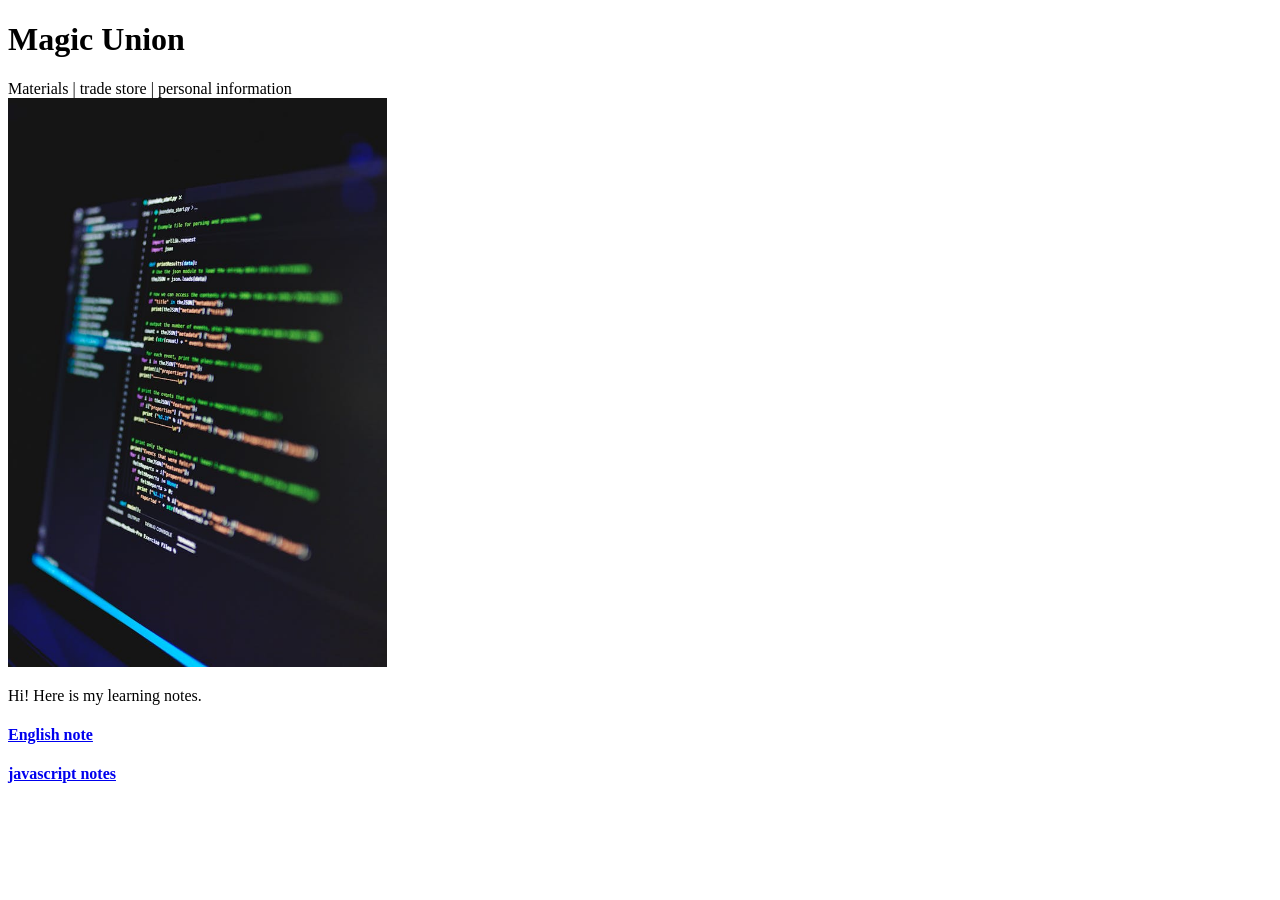
<file: index.html>
<!DOCTYPE html>
<html lang="en">
<head>
    <meta charset="UTF-8">
    <meta name="viewport" content="width=device-width, initial-scale=1.0">
    <title>Magic Union</title>
    <script src="index.js"></script>
    <style src="magic.css"></style>

</head>
<body>
    <h1>Magic Union</h1>

    <nav>Materials | trade store | personal information</nav>

    <img src="images/index.jpg.jpg" alt="index picture" width="30%">
    <p> Hi! Here is my learning notes. </p>
    <h4><a href="notepage.html">English note</a></h4>
    <h4><a href="jsnote.html">javascript notes</a></h4>

</body>
</html>
</file>
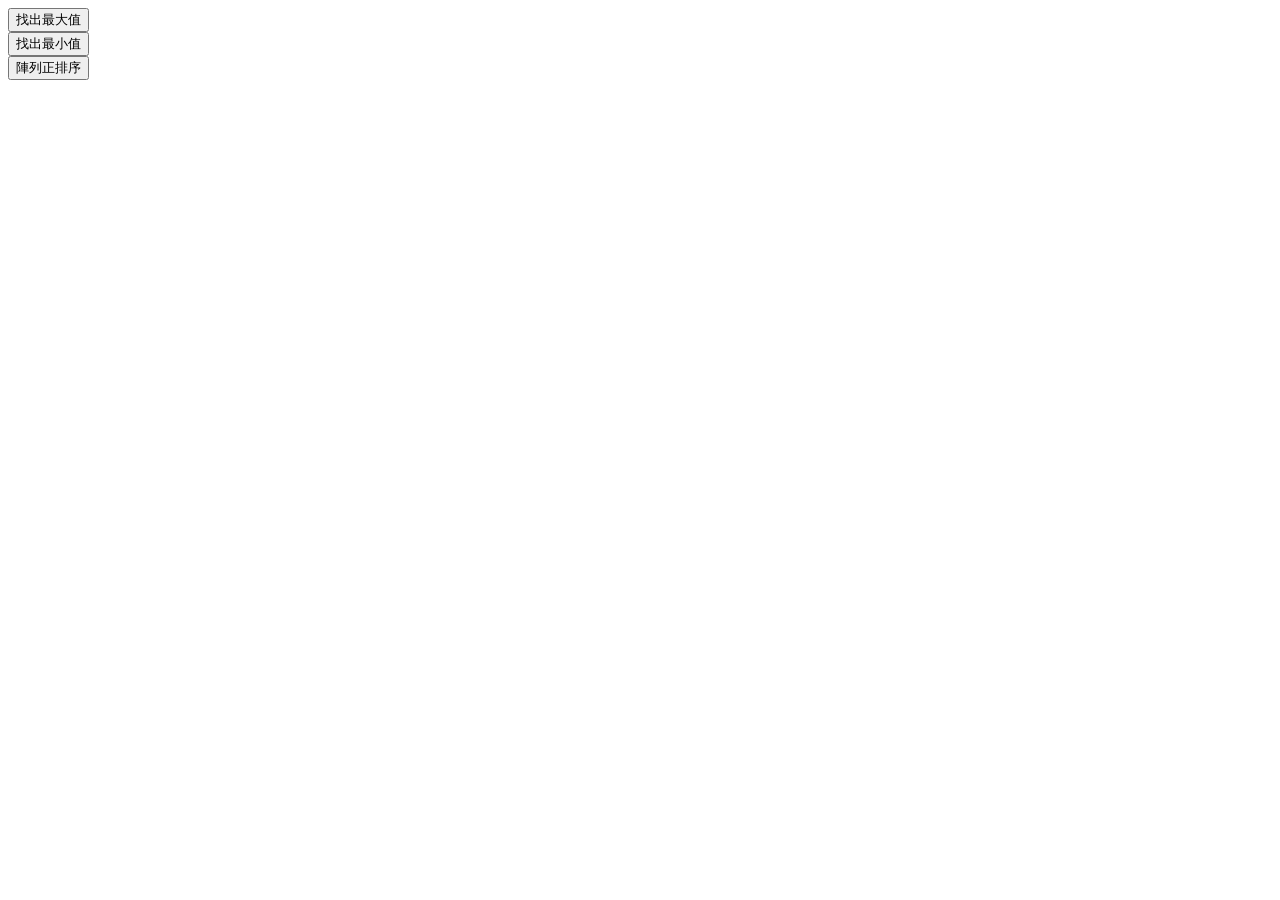
<file: jsalgorithon.html>
<!DOCTYPE html>
<html>
    <head>
        <title>Basic</title>
        <meta charset="UTF-8">
        <meta name="viewport" content="width=device-width, initial-scale=1.0">
        <script language="javascript">
            function fun1(){
                const a=[12,73,99,60,2];
                let len=a.length;
                let max=0;
                for(let i=0; i<len; i++){
                    if(max<a[i]){
                        max=a[i];
                    }
                }
                document.getElementById("d1").innerHTML=max;
            }
            function fun2(){
                const a=[12,73,99,60,2];
                let len=a.length;
                let min=65535;
                for(let i=0; i<len; i++){
                    if(min>a[i]){
                        min=a[i];
                    }
                }
                document.getElementById("d2").innerHTML=min;
            }
            function fun3(){
                const a=[12,33,99,62,77,87];
                let b=a.sort();
                let len=a.length;
                let str="";
                for(let i=0; i<len; i++){
                    str=str+b[i]+"&nbsp;&nbsp;&nbsp;&nbsp;";
                }
                document.getElementById("d3").innerHTML=str;
            }
        </script>
    </head>
    <body>
        <button onclick="fun1()">找出最大值</button>
        <div id="d1"></div>
        <button onclick="fun2()">找出最小值</button>
        <div id="d2"></div>
        <button onclick="fun3()">陣列正排序</button>
        <div id="d3"></div>
    </body>
</html>
<!-- 
極大值方法:
1.另max=0當參考值
2.採用for和if敘述找出最大值
max=0 if(max<a[i]) >>max=a[i]

極小值方法:
1.另min=65535當參考值
2.採用for和if敘述找出最小值
min=65535 if(min>a[i]) >>min=a[i]

排序:
陣列名稱.sort(); 正排序
-->
</file>
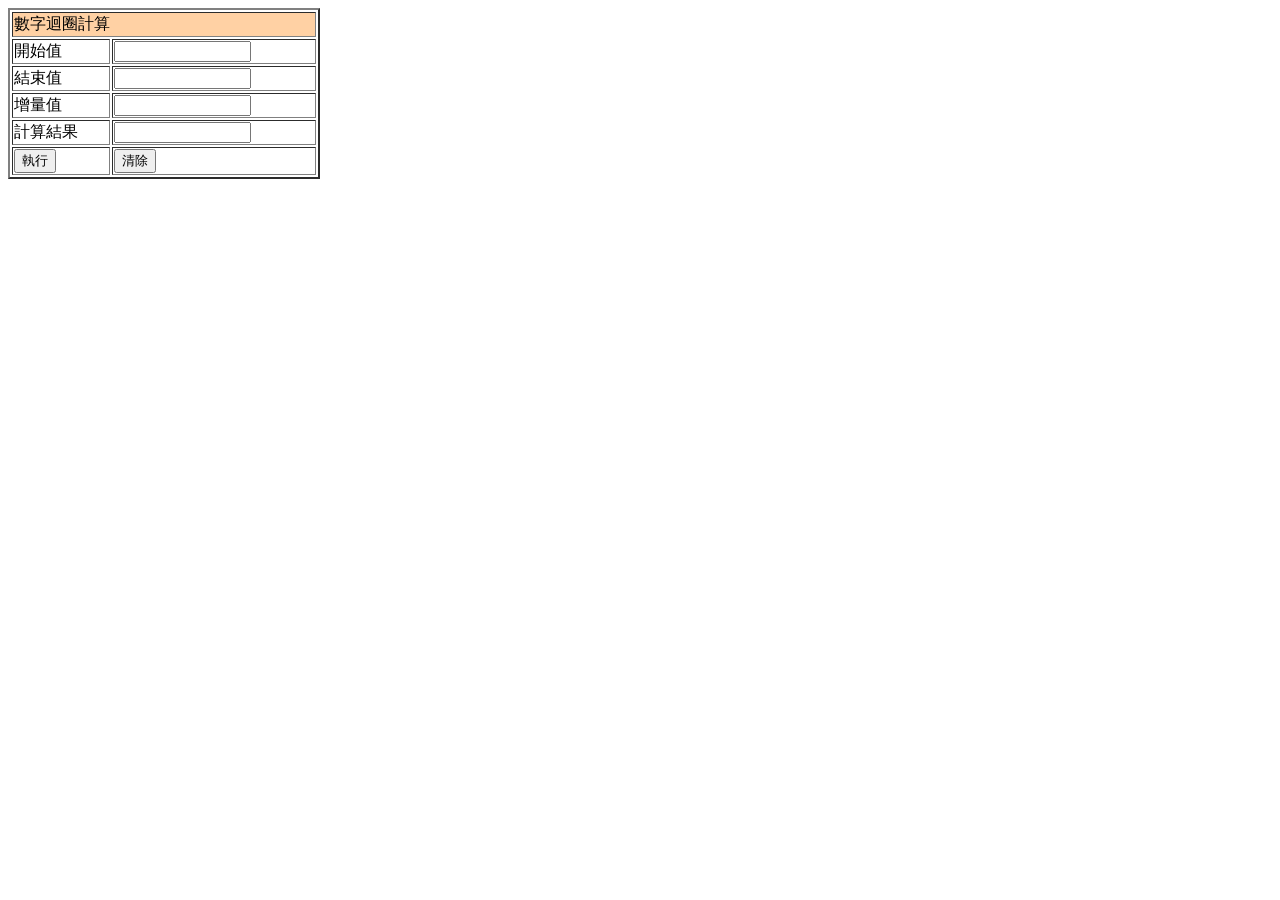
<file: jsloop.html>
<!DOCTYPE html>
<html>
    <head>
        <title>視覺化表格</title>
        <meta charset="UTF-8">
        <meta name="viewport" content="width=device-width, initial-scale=1.0">
        <script language="javascript">
            function fun1(){
                let start = document.getElementById("t1").value;
                let end = document.getElementById("t2").value;
                let plus = document.getElementById("t3").value;
                let sum=0;
                let i= parseInt(start);
                for(;;){
                    if(i>parseInt(end)){
                        break;
                    }
                    sum=parseInt(sum)+i;
                    i=i+parseInt(plus);
                }
                document.getElementById("t4").value=sum;
            }
            function fun2(){
                document.getElementById("t1").value="";
                document.getElementById("t2").value="";
                document.getElementById("t3").value="";
                document.getElementById("t4").value="";
            }
        </script>
    </head>
    <body>
        <table border="2">
            <tr><td colspan="2" width="300" bgcolor="#FFD1A4" >數字迴圈計算</td></tr>
            <tr><td>開始值</td><td><input type="text" id="t1" name="t1" size="15"></td></tr>
            <tr><td>結束值</td><td><input type="text" id="t2" name="t2" size="15"></td></tr>
            <tr><td>增量值</td><td><input type="text" id="t3" name="t3" size="15"></td></tr>
            <tr><td>計算結果</td><td><input type="text" id="t4" name="t4" size="15"></td></tr>
            <tr><td><button id="btn1" onclick="fun1()">執行</button></td><td><button id="btn2" onclick="fun2()">清除</button></td></tr>
        </table>
    </body>
</html>
<!-- 
    while迴圈
    while(條件式)
    {
        循環區塊
    }
    1.開始值
    2.終止值
    3.增量值
ex1:
let i=1; 開始值
while(i<=10) 終止值
{
    i=i+1 增量值
}




    do....while
    do{
        循環區塊
    }while(條件式);
    ex1:
    let h=1; 開始值
    do {
        [程式區塊]
        h=h+1 >>>增量值
    }while(h<=10); >>>終止值
    
for(;;) >>將開始值，結束值變數丟到外面去
{
    .....
}
1. while是先判斷再執行，do....while是先執行再判斷。
2. do...while條件不成立時，至少執行一圈。
-->
</file>
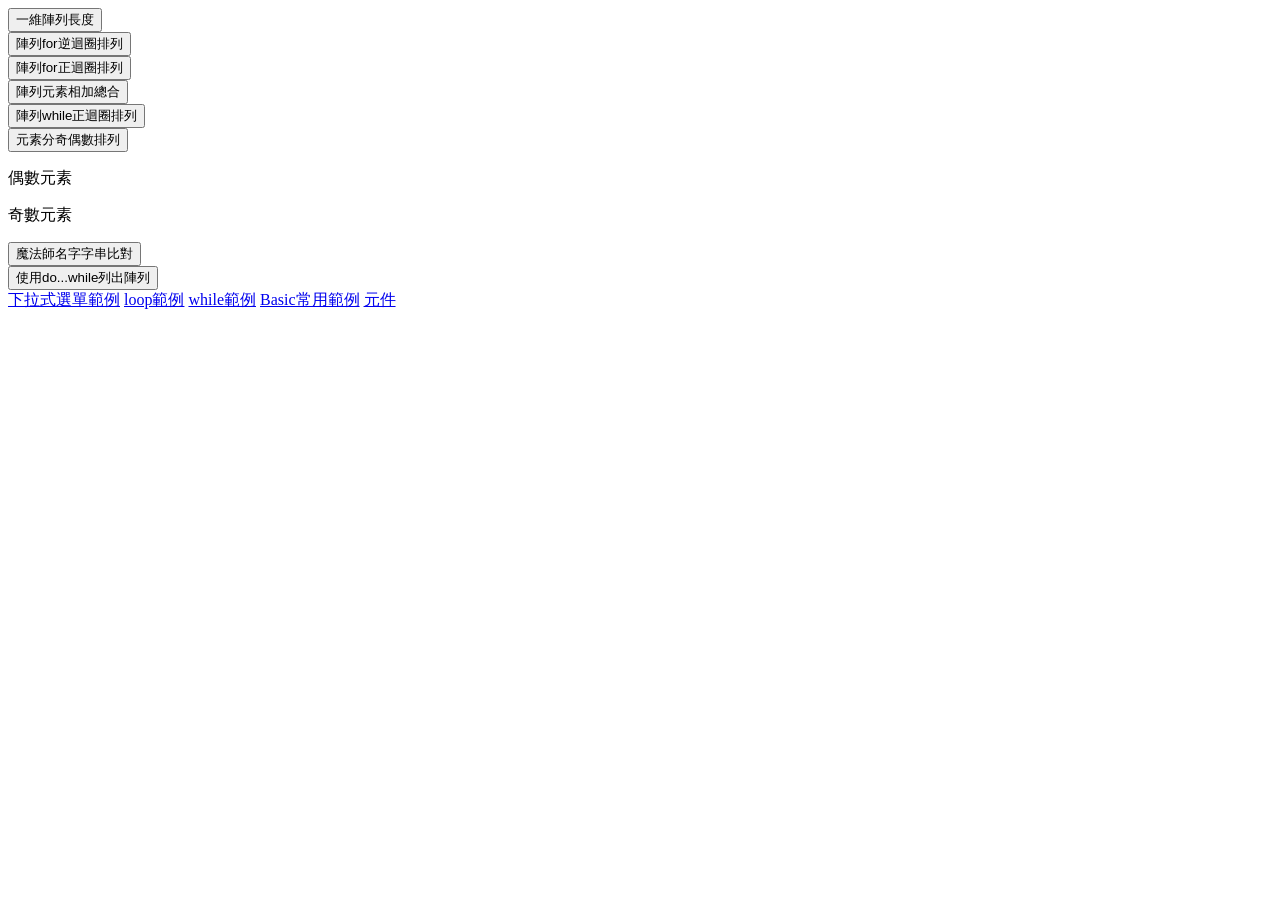
<file: jsnote.html>
<!DOCTYPE html>
<html>
    <head>
        <title>一維陣列</title>
        <meta charset="UTF-8">
        <meta name="viewport" content="width=device-width, initial-scale=1.0">
        <script language="javascript">
            function fun1(){
                const arrFive=[10,20,30,40,50];
                let lengArr = arrFive.length;
                document.getElementById("d1").innerHTML=lengArr;
            }
            function fun2(){
                const arrFive=[10,20,30,40,50];
                let lenArr = arrFive.length;
                let str="";
                for(let i=lenArr-1; i>=0; i--){
                    
                    str = str+arrFive[i]+"&nbsp;&nbsp;&nbsp;&nbsp;";
                }
                document.getElementById("d2").innerHTML=str;
            }
            function fun3(){
                const arrFive=[10,20,30,40,50];
                let lenArr = arrFive.length;
                let str="";
                for (let i=0; i<lenArr; i++){
                    str = str+arrFive[i]+"&nbsp;&nbsp;&nbsp;&nbsp;";
                }
                document.getElementById("d3").innerHTML=str;
            }
            function fun4(){
                const arrFive=[10,20,30,40,50];
                let lenArr = arrFive.length;
                let sum=0;
                for(let i=0; i<lenArr; i++){
                    sum=sum+arrFive[i];
                }
                document.getElementById("d4").innerHTML=sum;
            }
            function fun5(){
                const arr=[10,20,30,40,50];
                let lenArr = arr.length;
                let str="";
                let i=0;
                while(i<lenArr){
                    str=str+arr[i]+"&nbsp;&nbsp;&nbsp;&nbsp;";
                    i++;
                }
                document.getElementById("d5").innerHTML=str;
            }
            function fun6(){
                const a=new Array(10,21,30,41,50,61,70,83,98,100);
                let lenA = a.length;
                let even="";
                let odd="";
                for(let i=0; i<lenA; i++){
                    if(a[i]%2===0){
                        even=even+a[i]+"&nbsp;&nbsp;&nbsp;&nbsp;";
                    }else{
                        odd=odd+a[i]+"&nbsp;&nbsp;&nbsp;&nbsp;";
                    }
                }
                document.getElementById("d6").innerHTML=even;
                document.getElementById("d7").innerHTML=odd;     
            }
            function fun7(){
                const a=new Array("小魔女Do","小魔女Re","小魔女Mi","芙莉蓮","鄧不力多","石內卜","賽莉耶","哈利波特");
                let lenA = a.length;
                let q=prompt("請輸入魔法師名字");
                let b=false;
                for(let i=0; i<lenA; i++){
                    if(a[i]===q){
                        b=true;
                        break
                    }
                }
                if(b===true){
                    document.getElementById("d8").innerHTML="有此位魔法師";
                }else {
                    document.getElementById("d8").innerHTML="找不到此人";
                }
            }
            function fun8(){
                const a=new Array("小魔女Do","小魔女Re","小魔女Mi","芙莉蓮","鄧不力多","石內卜","賽莉耶","哈利波特");
                let lenA=a.length;
                let str="";
                let i=0;
                do{
                    str=str+a[i]+"&nbsp;&nbsp;&nbsp;&nbsp;";
                    i++;
                }while(i<lenA);
                document.getElementById("d9").innerHTML=str;
            }
        </script>
    </head>
    <body>
        <button id="btn1" onclick="fun1()">一維陣列長度</button>
        <div id="d1"></div>
        <button id="btn2" onclick="fun2()">陣列for逆迴圈排列</button>
        <div id="d2"></div>
        <button id="btn3" onclick="fun3()">陣列for正迴圈排列</button>
        <div id="d3"></div>
        <button id="btn4" onclick="fun4()">陣列元素相加總合</button>
        <div id="d4"></div>
        <button onclick="fun5()">陣列while正迴圈排列</button>
        <div id="d5"></div>
        <button onclick="fun6()">元素分奇偶數排列</button>
        <p>偶數元素</p>
        <div id="d6"></div>
        <p>奇數元素</p>
        <div id="d7"></div>
        <button onclick="fun7()">魔法師名字字串比對</button>
        <div id="d8"></div>
        <button onclick="fun8()">使用do...while列出陣列</button>
        <div id="d9"></div>
        
        <a href="jsnote2.html">下拉式選單範例</a>
        <a href="jsloop.html">loop範例</a>
        <a href="jswhile.html">while範例</a>
        <a href="jsalgorithon.html">Basic常用範例</a>
        <a href="jscomponent.html">元件</a>
    </body>
</html>

<!-- 
JS一維陣列:
1.int, float, boolean,string
2.一個陣列物件只能用一種型態
3.運算過程中不可隨時更改大小  >>>要增減元素資料需要運算完成。


1. 直接表示法: 由值來決定記憶體空間大小
const 陣列名稱=new Array(值1,值2,值3,值4); 標準物件寫法
const 陣列名稱=[值1,值2,值3,值4] 簡略寫法

2.間接表示法: 先決定空間再給值
const 陣列名稱=new array();


計算元素量:
let 變數=陣列名稱.length;

代表元素:
陣列名稱[索引住址]
給值
a[0]=10
a[1]=20
a[2]=30
取值
a[0]
a[1]
a[2]
a[3]

學習陣列重點:
1.正向輸出
2.逆向輸出
3.偶數值輸出
4.奇數值輸出
5.偶數索引值輸出
6.奇數索引值輸出
7.元素四則運算
8.查詢.過濾功能
9.演算法
-->
</file>
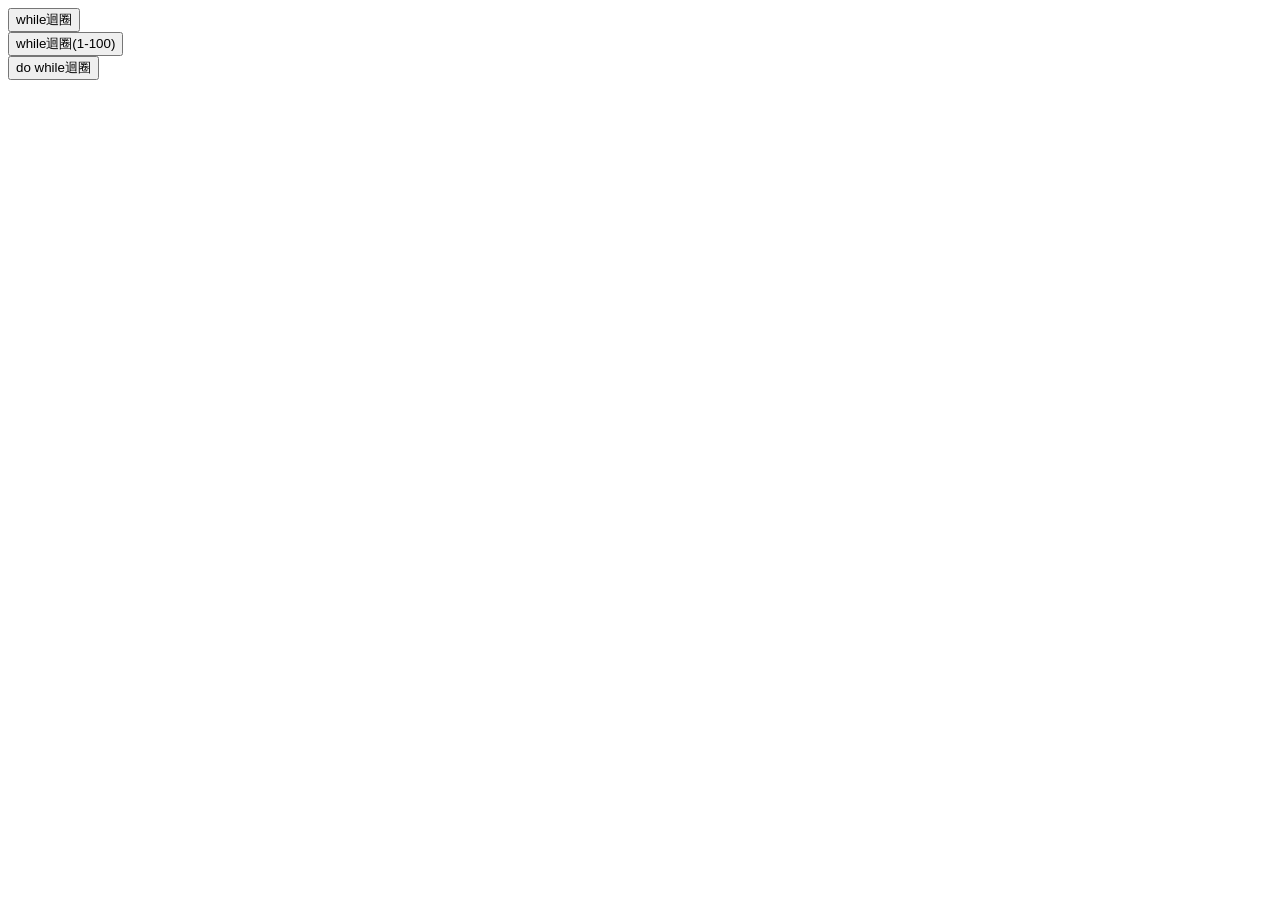
<file: jswhile.html>
<!DOCTYPE html>
<html>
    <head>
        <title>while範例</title>
        <meta charset="UTF-8">
        <meta name="viewport" content="width=device-width, initial-scale=1.0">
        <script language="javascript">
            function fun1(){
                let c=document.getElementById("d1");
                let t="";
                let i=1;
                while(i<=10){
                    t=t+i;
                    i=i+1;
                }
                c.innerHTML=t;
            }
            function fun2(){
                let c=document.getElementById("d2");
                let sum=0;
                let i=0;
                while(i<=100){
                     sum=sum+i;
                     i=i+1;
                }
                c.innerHTML=sum;
            }
            function fun3(){
                let c=document.getElementById("d3");
                let t="";
                let i=1;
                do {
                    t=t+i;
                    i=i+2;
                }while(i<=10);
                c.innerHTML=t;
            }
        </script>
    </head>
    <body>
        <button id="btn1" onclick="fun1()">while迴圈</button>
        <div id="d1"></div>
        <button id="btn2" onclick="fun2()">while迴圈(1-100)</button>
        <div id="d2"></div>
        <button id="btn3" onclick="fun3()">do while迴圈</button>
        <div id="d3"></div>
    </body>
</html>
</file>
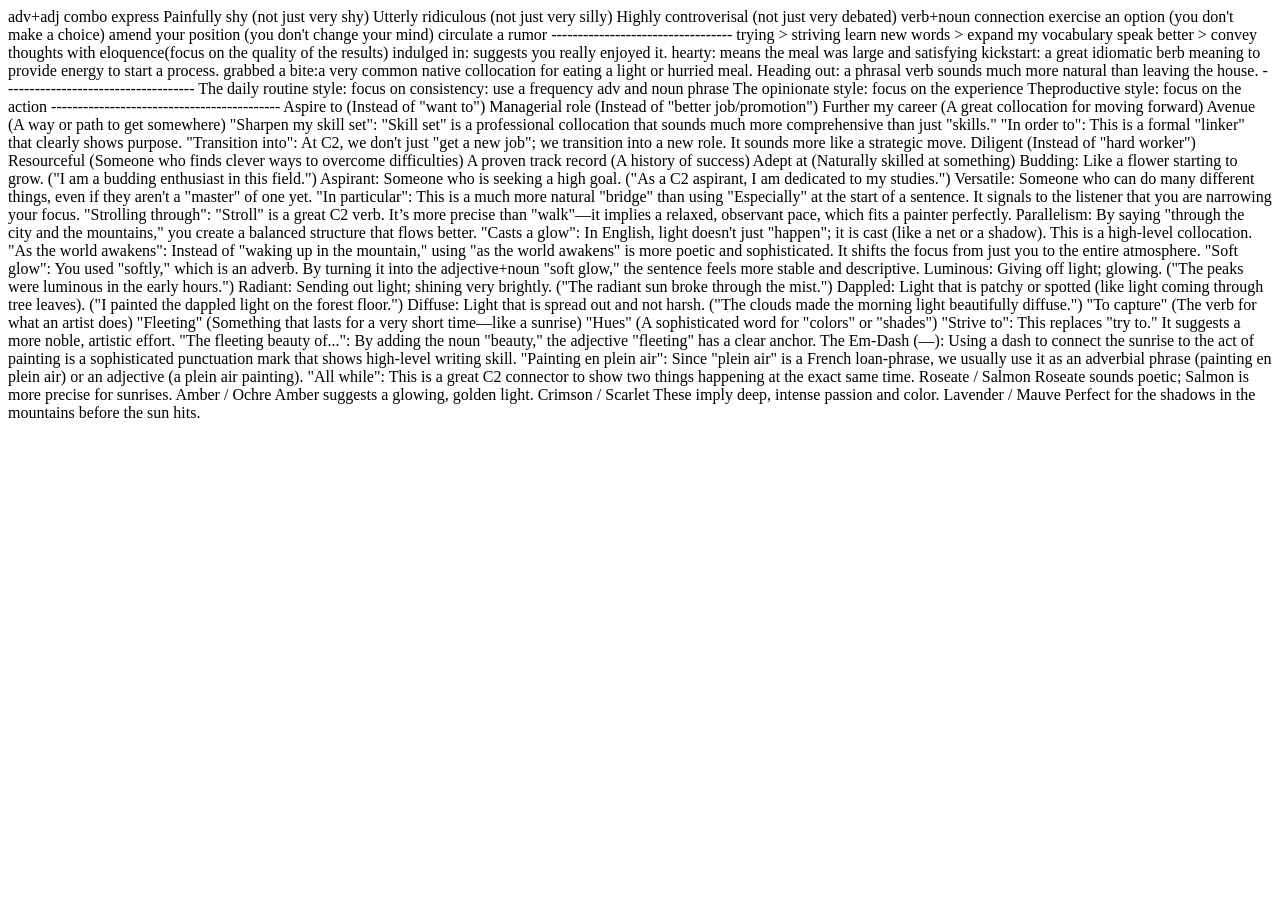
<file: notepage.html>
<html>
  <head>
  </head>
  <body>
    <p>
      adv+adj combo express
      Painfully shy (not just very shy)
      Utterly ridiculous (not just very silly)
      Highly controverisal (not just very debated)
      verb+noun connection
      exercise an option (you don't make a choice)
      amend your position (you don't change your mind)
      circulate a rumor  
      ----------------------------------
      
      trying > striving
      learn new words > expand my vocabulary
      speak better > convey thoughts with eloquence(focus on the quality of the results)
      
      
      indulged in: suggests you really enjoyed it.
      hearty: means the meal was large and satisfying
      kickstart: a great idiomatic berb meaning to provide energy to start a process.
      
      grabbed a bite:a very common native collocation for eating a light or hurried meal.
      
      Heading out: a phrasal verb sounds much more natural than leaving the house.
      ------------------------------------
      The daily routine style: focus on consistency: use a frequency adv and noun phrase
      
      The opinionate style: focus on the experience
      
      Theproductive style: focus on the action
      
      
      -------------------------------------------
      
      Aspire to (Instead of "want to")
      
      Managerial role (Instead of "better job/promotion")
      
      Further my career (A great collocation for moving forward)
      
      Avenue (A way or path to get somewhere)
      
      "Sharpen my skill set": "Skill set" is a professional collocation that sounds much more comprehensive than just "skills."
      
      "In order to": This is a formal "linker" that clearly shows purpose.
      
      "Transition into": At C2, we don't just "get a new job"; we transition into a new role. It sounds more like a strategic move.
      
      Diligent (Instead of "hard worker")
      
      Resourceful (Someone who finds clever ways to overcome difficulties)
      
      A proven track record (A history of success)
      
      Adept at (Naturally skilled at something)
      
      Budding: Like a flower starting to grow. ("I am a budding enthusiast in this field.")
      
      Aspirant: Someone who is seeking a high goal. ("As a C2 aspirant, I am dedicated to my studies.")
      
      Versatile: Someone who can do many different things, even if they aren't a "master" of one yet.
      
      "In particular": This is a much more natural "bridge" than using "Especially" at the start of a sentence. It signals to the listener that you are narrowing your focus.
      
      "Strolling through": "Stroll" is a great C2 verb. It’s more precise than "walk"—it implies a relaxed, observant pace, which fits a painter perfectly.
      
      Parallelism: By saying "through the city and the mountains," you create a balanced structure that flows better.
      
      "Casts a glow": In English, light doesn't just "happen"; it is cast (like a net or a shadow). This is a high-level collocation.
      
      "As the world awakens": Instead of "waking up in the mountain," using "as the world awakens" is more poetic and sophisticated. It shifts the focus from just you to the entire atmosphere.
      
      "Soft glow": You used "softly," which is an adverb. By turning it into the adjective+noun "soft glow," the sentence feels more stable and descriptive.
      
      Luminous: Giving off light; glowing. ("The peaks were luminous in the early hours.")
      
      Radiant: Sending out light; shining very brightly. ("The radiant sun broke through the mist.")
      
      Dappled: Light that is patchy or spotted (like light coming through tree leaves). ("I painted the dappled light on the forest floor.")
      
      Diffuse: Light that is spread out and not harsh. ("The clouds made the morning light beautifully diffuse.")
      
      "To capture" (The verb for what an artist does)
      
      "Fleeting" (Something that lasts for a very short time—like a sunrise)
      
      "Hues" (A sophisticated word for "colors" or "shades")
      
      "Strive to": This replaces "try to." It suggests a more noble, artistic effort.
      
      "The fleeting beauty of...": By adding the noun "beauty," the adjective "fleeting" has a clear anchor.
      
      The Em-Dash (—): Using a dash to connect the sunrise to the act of painting is a sophisticated punctuation mark that shows high-level writing skill.
      
      "Painting en plein air": Since "plein air" is a French loan-phrase, we usually use it as an adverbial phrase (painting en plein air) or an adjective (a plein air painting).
      
      "All while": This is a great C2 connector to show two things happening at the exact same time.
      
      Roseate / Salmon	Roseate sounds poetic; Salmon is more precise for sunrises.
      
      Amber / Ochre	Amber suggests a glowing, golden light.
      
      Crimson / Scarlet	These imply deep, intense passion and color.
      
      Lavender / Mauve	Perfect for the shadows in the mountains before the sun hits.
    </p>
  </body>
</html>
</file>
